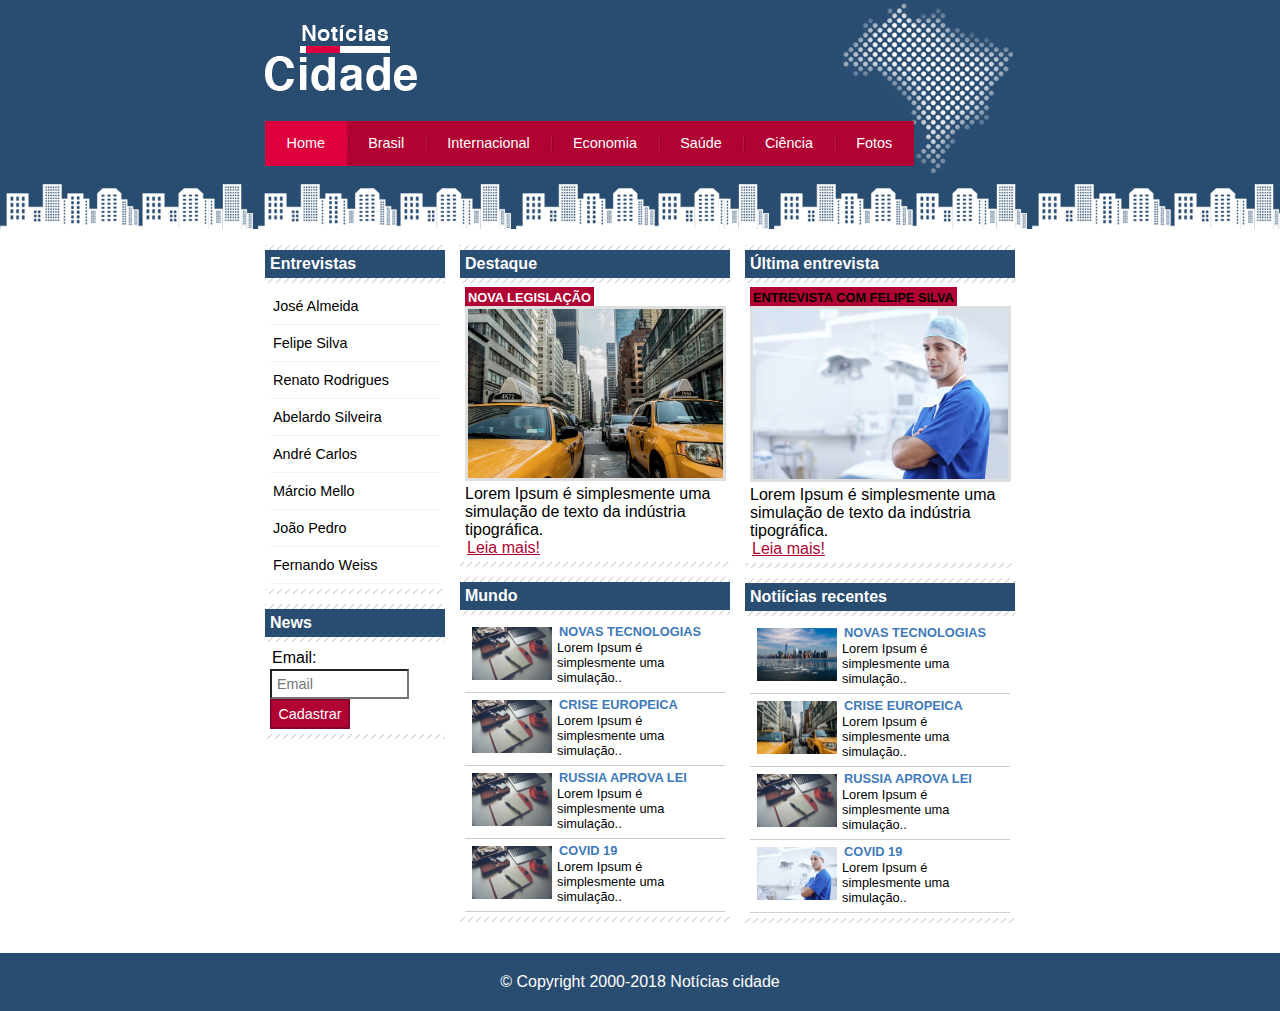
<file: index.html>
<!DOCTYPE html>
<html>
    <head>
        <meta charset="UTF-8"/>
        <title>Notícias cidade - Seu site de notícias</title>

        <link rel="stylesheet" type="text/css" href="style.css">
    </head>

    <body id="tres-colunas" class="home">

        <div id="container"> <!--inicio container-->
            
            <div id="topo"> <!--inicio topo-->

                <h1 class="logo">Notícias Cidades</h1>
                
                <ul id="navegacao">
                    <li class="primeiro"><a id="home" href="index.html">Home</a></li>
                    <li><a id="brasil" href="brasil.html">Brasil</a></li>
                    <li><a id="inter" href="internacional.html">Internacional</a></li>
                    <li><a id="economia" href="economia.html">Economia</a></li>
                    <li><a id="saude" href="saude.html">Saúde</a></li>
                    <li><a id="ciencia" href="ciencia.html">Ciência</a></li>
                    <li><a id="fotos" href="fotos.html">Fotos</a></li>
                </ul>
            </div> <!--fim topo-->

            <div id="conteudo"> <!--inicio conteudo-->

                <!--inicio primario-->
                <div id="primario">
                    <div class="caixa destaque">
                        <h2>Destaque</h2>
                        <div class="caixa-conteudo">
                            <h3>Nova Legislação</h3>
                            <img class="imagem-principal" src="./imagens/taxi.jpg" alt="" width="100%">
                            <p>
                             Lorem Ipsum é simplesmente uma simulação de texto da indústria tipográfica.
                            </p>
                            <a href="nova-legislacao.html">Leia mais!</a>
                        </div>
                    </div>

                    <div class="caixa">
                        <h2>Mundo</h2>
                        <div class="caixa-conteudo">
                            <ul id="lista-noticias">
                                <li>
                                    <a href=""> <img src="./imagens/tecnologia.jpg" alt="" width="80">
                                        <h3>Novas tecnologias</h3>
                                        <p>
                                            Lorem Ipsum é simplesmente uma simulação..
                                        </p>
                                    </a>
                                </li>
                            </ul>

                            <ul id="lista-noticias">
                                <li>
                                    <a href=""> <img src="./imagens/tecnologia.jpg" alt="" width="80">
                                        <h3>Crise europeica</h3>
                                        <p>
                                        Lorem Ipsum é simplesmente uma simulação..
                                        </p>
                                    </a>
                                </li>
                            </ul>

                            <ul id="lista-noticias">
                                <li>
                                    <a href=""> <img src="./imagens/tecnologia.jpg" alt="" width="80">
                                        <h3>Russia aprova lei</h3>
                                        <p>
                                        Lorem Ipsum é simplesmente uma simulação..   
                                        </p>
                                    </a>
                                </li>
                            </ul>

                            <ul id="lista-noticias">
                                <li>
                                    <a href=""> <img src="./imagens/tecnologia.jpg" alt="" width="80">
                                        <h3>Covid 19</h3>
                                        <p>
                                        Lorem Ipsum é simplesmente uma simulação..
                                        </p>
                                    </a>
                                </li>
                            </ul>
                        </div>
                    </div>
                </div>

                <!--fim primario-->


                <!--inicio secundario-->
                <div id="secundario">
                    <div class="caixa entrevista">
                        <h2>Última entrevista</h2>
                        <div class="caixa-conteudo">
                            <h3>Entrevista com Felipe Silva</h3>
                            <img class="imagem-principal" src="./imagens/doutor.jpg" alt="" width="100%">
                            <p>
                            Lorem Ipsum é simplesmente uma simulação de texto da indústria tipográfica.
                            </p>
                            <a href="">Leia mais!</a>
                        </div>
                    </div>

                    <div class="caixa">
                        <h2>Notiícias recentes</h2>
                        <div class="caixa-conteudo">
                            <ul id="lista-noticias">
                                <li>
                                    <a href=""> <img src="./imagens/cidade.jpg" alt="" width="80">
                                        <h3>Novas tecnologias</h3>
                                        <p>
                                            Lorem Ipsum é simplesmente uma simulação..
                                        </p>
                                    </a>
                                </li>
                            </ul>

                            <ul id="lista-noticias">
                                <li>
                                    <a href=""> <img src="./imagens/taxi.jpg" alt="" width="80">
                                        <h3>Crise europeica</h3>
                                        <p>
                                        Lorem Ipsum é simplesmente uma simulação..
                                        </p>
                                    </a>
                                </li>
                            </ul>

                            <ul id="lista-noticias">
                                <li>
                                    <a href=""> <img src="./imagens/tecnologia.jpg" alt="" width="80">
                                        <h3>Russia aprova lei</h3>
                                        <p>
                                        Lorem Ipsum é simplesmente uma simulação..   
                                        </p>
                                    </a>
                                </li>
                            </ul>

                            <ul id="lista-noticias">
                                <li>
                                    <a href=""> <img src="./imagens/doutor.jpg" alt="" width="80">
                                        <h3>Covid 19</h3>
                                        <p>
                                        Lorem Ipsum é simplesmente uma simulação..
                                        </p>
                                    </a>
                                </li>
                            </ul>
                        </div>
                    </div>

                </div>
                <!--fim secundario-->


                <!--inicio lateral-->
                <div id="lateral">
                    <div class="caixa">
                        <h2>Entrevistas</h2>
                        <div class="caixa-conteudo">
                            <ul>
                                <li><a href="">José Almeida</a></li>
                                <li><a href="">Felipe Silva</a></li>
                                <li><a href="">Renato Rodrigues</a></li>
                                <li><a href="">Abelardo Silveira</a></li>
                                <li><a href="">André Carlos</a></li>
                                <li><a href="">Márcio Mello</a></li>
                                <li><a href="">João Pedro</a></li>
                                <li><a href="">Fernando Weiss</a></li>
                            </ul>
                        </div>
                    </div>

                    <div class="caixa">
                        <h2>News</h2>
                        <div class="caixa-conteudo">
                            <form>
                                <div>
                                    <label for="email">Email:</label>
                                    <input type="text" name="email" id="email" placeholder="Email">
                                </div>

                                <div>
                                    <input class="submit" type="submit" value="Cadastrar" id="">
                                </div>
                            </form>
                        </div>
                    </div>
                </div>
                <!--fim lateral-->
                
            </div> <!--fim conteudo-->

        </div> <!--fim container-->

        <!--inicio rodape-->
        <div id="container-rodape" style="clear: both;">
            <div id="rodape">
                &copy; Copyright 2000-2018 Notícias cidade
            </div>
        </div> <!--fim rodape-->
    </body>
</html>
</file>
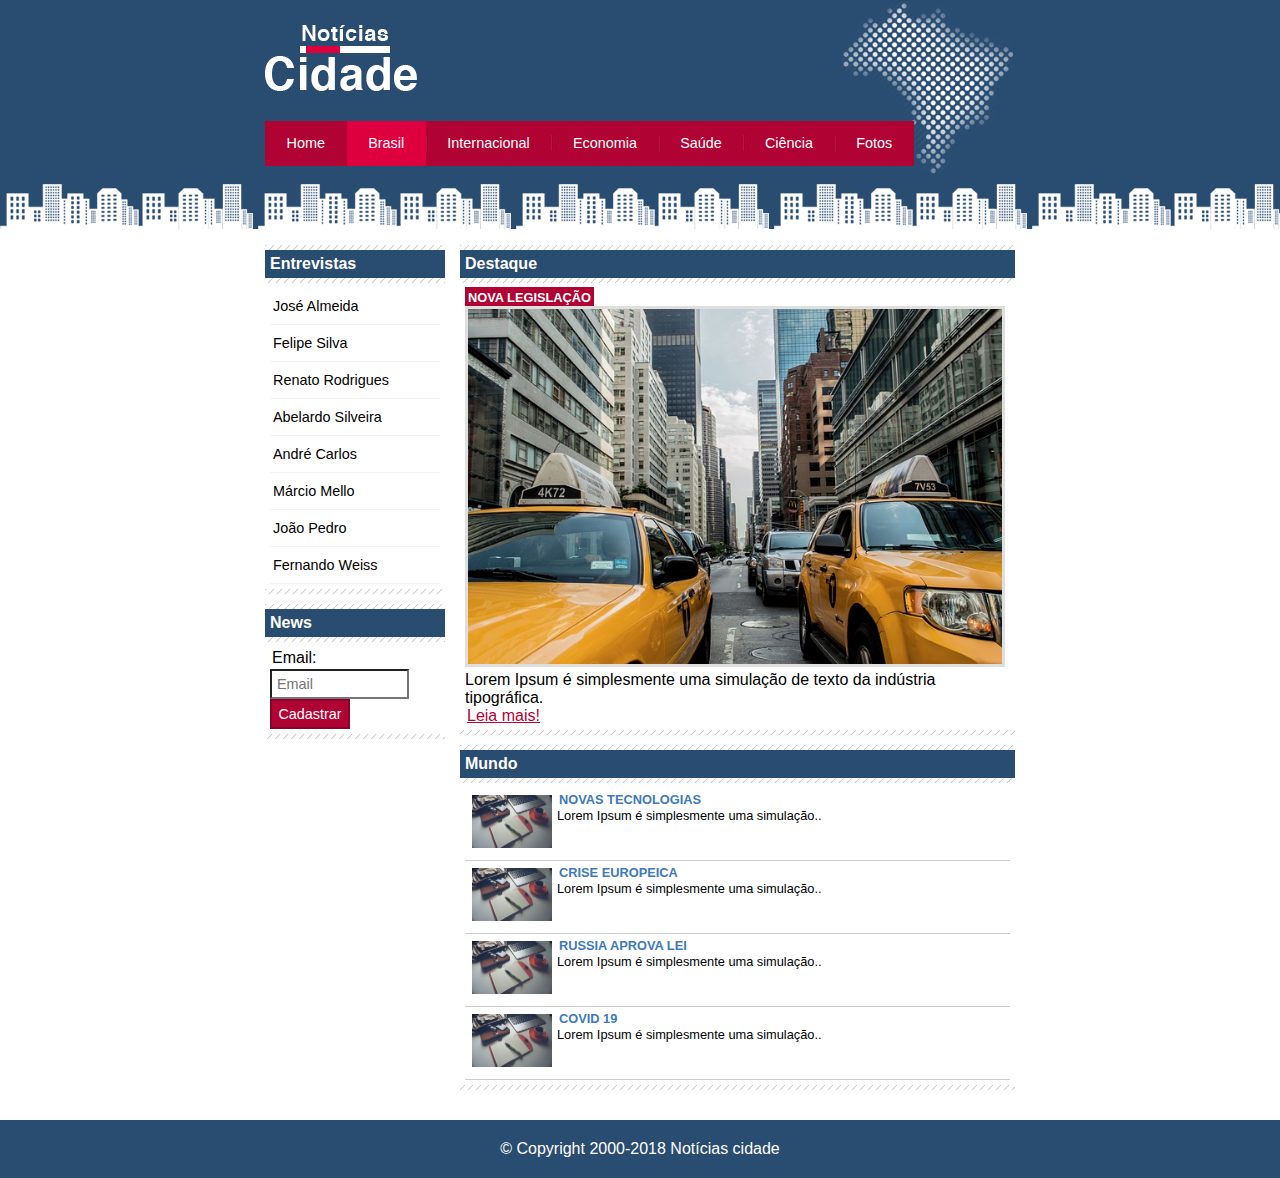
<file: brasil.html>
<!DOCTYPE html>
<html>
    <head>
        <meta charset="UTF-8"/>
        <title>Notícias cidade - Seu site de notícias</title>

        <link rel="stylesheet" type="text/css" href="style.css">
    </head>

    <body id="duas-colunas" class="brasil">

        <div id="container"> <!--inicio container-->
            
            <div id="topo"> <!--inicio topo-->

                <h1 class="logo">Notícias Cidades</h1>
                
                <ul id="navegacao">
                    <li class="primeiro"><a id="home" href="index.html">Home</a></li>
                    <li><a id="brasil" href="brasil.html">Brasil</a></li>
                    <li><a id="inter" href="internacional.html">Internacional</a></li>
                    <li><a id="economia" href="economia.html">Economia</a></li>
                    <li><a id="saude" href="saude.html">Saúde</a></li>
                    <li><a id="ciencia" href="ciencia.html">Ciência</a></li>
                    <li><a id="fotos" href="fotos.html">Fotos</a></li>
                </ul>
            </div> <!--fim topo-->

            <div id="conteudo"> <!--inicio conteudo-->

                <!--inicio primario-->
                <div id="primario">
                    <div class="caixa destaque">
                        <h2>Destaque</h2>
                        <div class="caixa-conteudo">
                            <h3>Nova Legislação</h3>
                            <img class="imagem-principal" src="/imagens/taxi.jpg" alt="" width="100%">
                            <p>
                             Lorem Ipsum é simplesmente uma simulação de texto da indústria tipográfica.
                            </p>
                            <a href="">Leia mais!</a>
                        </div>
                    </div>

                    <div class="caixa">
                        <h2>Mundo</h2>
                        <div class="caixa-conteudo">
                            <ul id="lista-noticias">
                                <li>
                                    <a href=""> <img src="/imagens/tecnologia.jpg" alt="" width="80">
                                        <h3>Novas tecnologias</h3>
                                        <p>
                                            Lorem Ipsum é simplesmente uma simulação..
                                        </p>
                                    </a>
                                </li>
                            </ul>

                            <ul id="lista-noticias">
                                <li>
                                    <a href=""> <img src="/imagens/tecnologia.jpg" alt="" width="80">
                                        <h3>Crise europeica</h3>
                                        <p>
                                        Lorem Ipsum é simplesmente uma simulação..
                                        </p>
                                    </a>
                                </li>
                            </ul>

                            <ul id="lista-noticias">
                                <li>
                                    <a href=""> <img src="/imagens/tecnologia.jpg" alt="" width="80">
                                        <h3>Russia aprova lei</h3>
                                        <p>
                                        Lorem Ipsum é simplesmente uma simulação..   
                                        </p>
                                    </a>
                                </li>
                            </ul>

                            <ul id="lista-noticias">
                                <li>
                                    <a href=""> <img src="/imagens/tecnologia.jpg" alt="" width="80">
                                        <h3>Covid 19</h3>
                                        <p>
                                        Lorem Ipsum é simplesmente uma simulação..
                                        </p>
                                    </a>
                                </li>
                            </ul>
                        </div>
                    </div>
                </div>

                <!--fim primario-->


                <!--inicio lateral-->
                <div id="lateral">
                    <div class="caixa">
                        <h2>Entrevistas</h2>
                        <div class="caixa-conteudo">
                            <ul>
                                <li><a href="">José Almeida</a></li>
                                <li><a href="">Felipe Silva</a></li>
                                <li><a href="">Renato Rodrigues</a></li>
                                <li><a href="">Abelardo Silveira</a></li>
                                <li><a href="">André Carlos</a></li>
                                <li><a href="">Márcio Mello</a></li>
                                <li><a href="">João Pedro</a></li>
                                <li><a href="">Fernando Weiss</a></li>
                            </ul>
                        </div>
                    </div>

                    <div class="caixa">
                        <h2>News</h2>
                        <div class="caixa-conteudo">
                            <form>
                                <div>
                                    <label for="email">Email:</label>
                                    <input type="text" name="email" id="email" placeholder="Email">
                                </div>

                                <div>
                                    <input class="submit" type="submit" value="Cadastrar" id="">
                                </div>
                            </form>
                        </div>
                    </div>
                </div>
                <!--fim lateral-->
                
            </div> <!--fim conteudo-->

        </div> <!--fim container-->

        <!--inicio rodape-->
        <div id="container-rodape" style="clear: both;">
            <div id="rodape">
                &copy; Copyright 2000-2018 Notícias cidade
            </div>
        </div> <!--fim rodape-->
    </body>
</html>
</file>
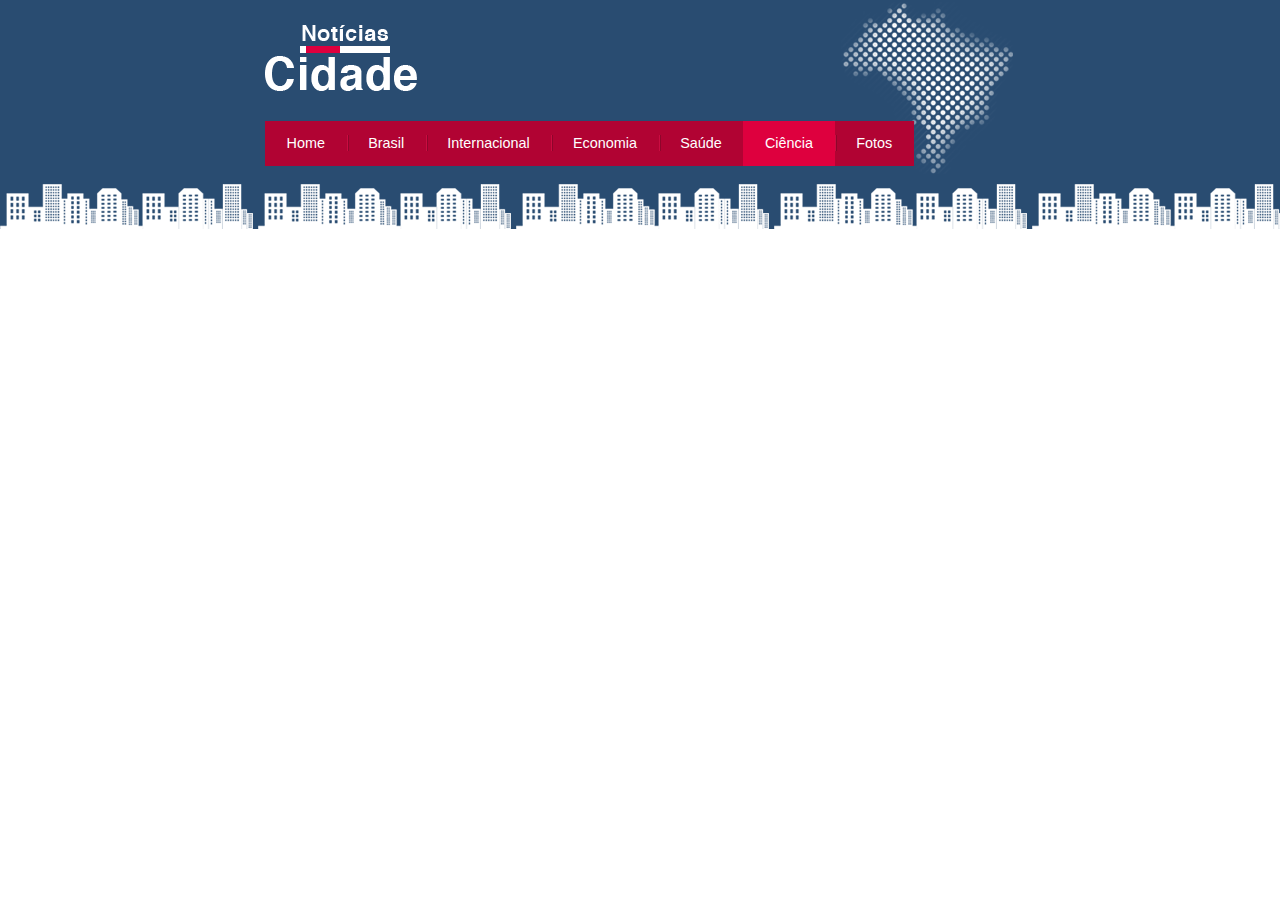
<file: ciencia.html>
<!DOCTYPE html>
<html>
    <head>
        <meta charset="UTF-8"/>
        <title>Notícias cidade - Seu site de notícias</title>

        <link rel="stylesheet" type="text/css" href="style.css">
    </head>

    <body class="ciencia">

        <div id="container">
            
            <div id="topo">

                <h1 class="logo">Notícias Cidades</h1>
                
                <ul id="navegacao">
                    <li class="primeiro"><a id="home" href="home.html">Home</a></li>
                    <li><a id="brasil" href="brasil.html">Brasil</a></li>
                    <li><a id="inter" href="internacional.html">Internacional</a></li>
                    <li><a id="economia" href="economia.html">Economia</a></li>
                    <li><a id="saude" href="saude.html">Saúde</a></li>
                    <li><a id="ciencia" href="ciencia.html">Ciência</a></li>
                    <li><a id="fotos" href="fotos.html">Fotos</a></li>
                </ul>
            </div>
        </div>
    </body>
</html>
</file>
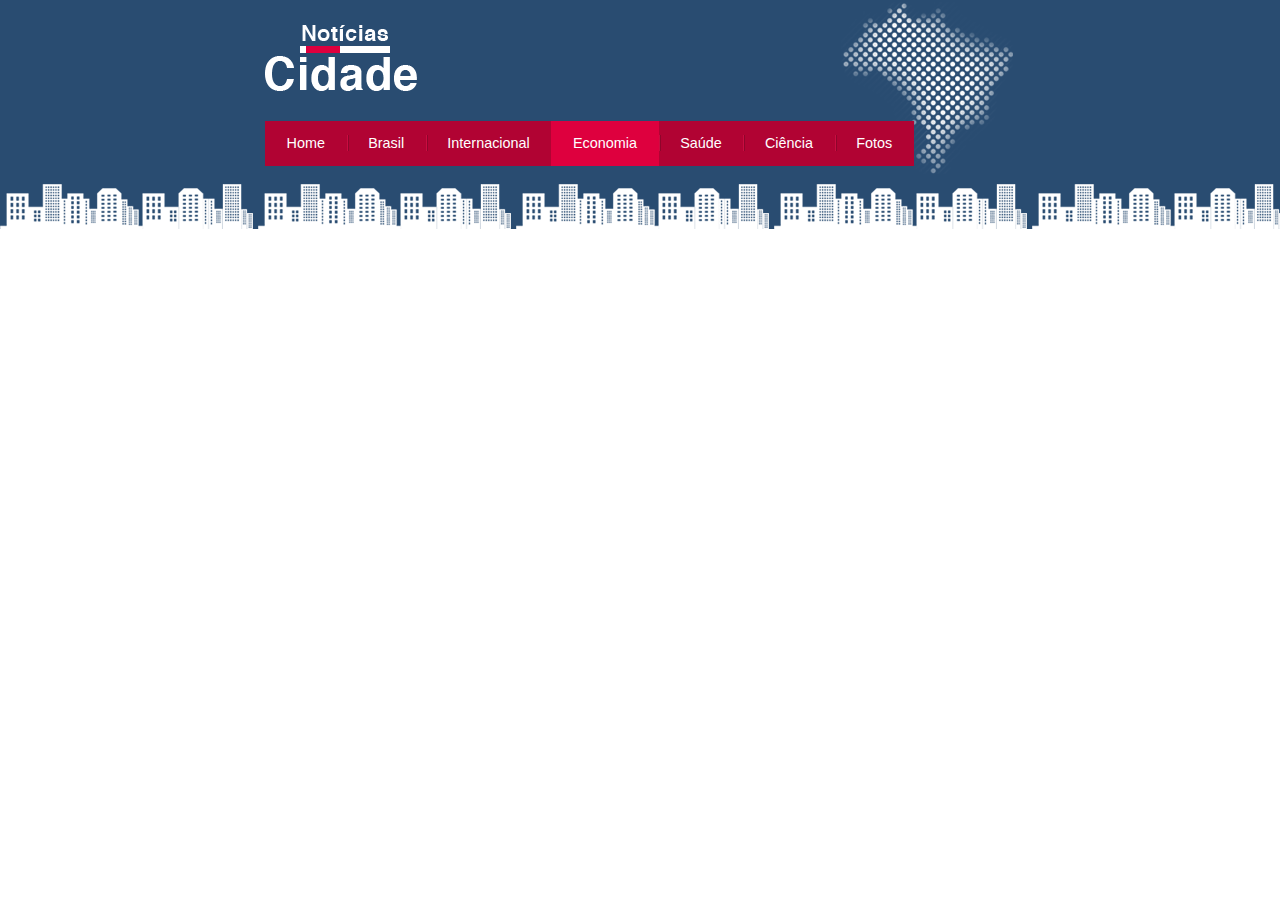
<file: economia.html>
<!DOCTYPE html>
<html>
    <head>
        <meta charset="UTF-8"/>
        <title>Notícias cidade - Seu site de notícias</title>

        <link rel="stylesheet" type="text/css" href="style.css">
    </head>

    <body class="economia">

        <div id="container">
            
            <div id="topo">

                <h1 class="logo">Notícias Cidades</h1>
                
                <ul id="navegacao">
                    <li class="primeiro"><a id="home" href="home.html">Home</a></li>
                    <li><a id="brasil" href="brasil.html">Brasil</a></li>
                    <li><a id="inter" href="internacional.html">Internacional</a></li>
                    <li><a id="economia" href="economia.html">Economia</a></li>
                    <li><a id="saude" href="saude.html">Saúde</a></li>
                    <li><a id="ciencia" href="ciencia.html">Ciência</a></li>
                    <li><a id="fotos" href="fotos.html">Fotos</a></li>
                </ul>
            </div>
        </div>
    </body>
</html>
</file>
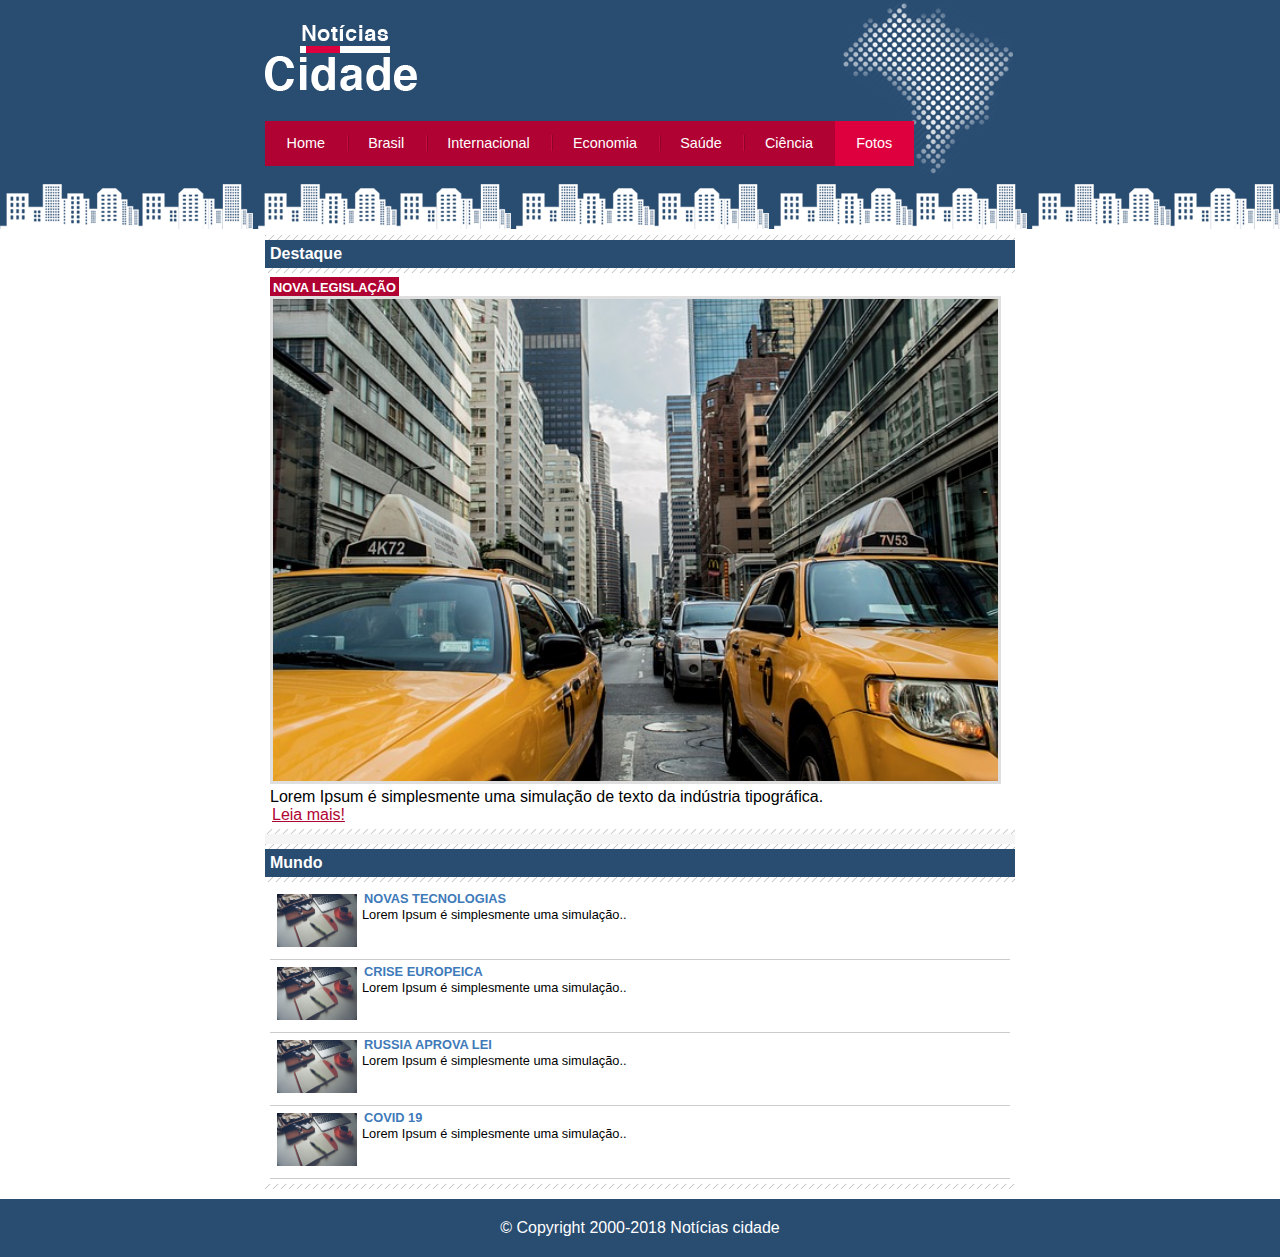
<file: fotos.html>
<!DOCTYPE html>
<html>
    <head>
        <meta charset="UTF-8"/>
        <title>Notícias cidade - Seu site de notícias</title>

        <link rel="stylesheet" type="text/css" href="style.css">
    </head>

    <body id="uma-colunas" class="fotos">

        <div id="container"> <!--inicio container-->
            
            <div id="topo"> <!--inicio topo-->

                <h1 class="logo">Notícias Cidades</h1>
                
                <ul id="navegacao">
                    <li class="primeiro"><a id="home" href="index.html">Home</a></li>
                    <li><a id="brasil" href="brasil.html">Brasil</a></li>
                    <li><a id="inter" href="internacional.html">Internacional</a></li>
                    <li><a id="economia" href="economia.html">Economia</a></li>
                    <li><a id="saude" href="saude.html">Saúde</a></li>
                    <li><a id="ciencia" href="ciencia.html">Ciência</a></li>
                    <li><a id="fotos" href="fotos.html">Fotos</a></li>
                </ul>
            </div> <!--fim topo-->

            <div id="conteudo"> <!--inicio conteudo-->

                <!--inicio primario-->
                <div id="primario">
                    <div class="caixa destaque">
                        <h2>Destaque</h2>
                        <div class="caixa-conteudo">
                            <h3>Nova Legislação</h3>
                            <img class="imagem-principal" src="/imagens/taxi.jpg" alt="" width="100%">
                            <p>
                             Lorem Ipsum é simplesmente uma simulação de texto da indústria tipográfica.
                            </p>
                            <a href="">Leia mais!</a>
                        </div>
                    </div>

                    <div class="caixa">
                        <h2>Mundo</h2>
                        <div class="caixa-conteudo">
                            <ul id="lista-noticias">
                                <li>
                                    <a href=""> <img src="/imagens/tecnologia.jpg" alt="" width="80">
                                        <h3>Novas tecnologias</h3>
                                        <p>
                                            Lorem Ipsum é simplesmente uma simulação..
                                        </p>
                                    </a>
                                </li>
                            </ul>

                            <ul id="lista-noticias">
                                <li>
                                    <a href=""> <img src="/imagens/tecnologia.jpg" alt="" width="80">
                                        <h3>Crise europeica</h3>
                                        <p>
                                        Lorem Ipsum é simplesmente uma simulação..
                                        </p>
                                    </a>
                                </li>
                            </ul>

                            <ul id="lista-noticias">
                                <li>
                                    <a href=""> <img src="/imagens/tecnologia.jpg" alt="" width="80">
                                        <h3>Russia aprova lei</h3>
                                        <p>
                                        Lorem Ipsum é simplesmente uma simulação..   
                                        </p>
                                    </a>
                                </li>
                            </ul>

                            <ul id="lista-noticias">
                                <li>
                                    <a href=""> <img src="/imagens/tecnologia.jpg" alt="" width="80">
                                        <h3>Covid 19</h3>
                                        <p>
                                        Lorem Ipsum é simplesmente uma simulação..
                                        </p>
                                    </a>
                                </li>
                            </ul>
                        </div>
                    </div>
                </div>

                <!--fim primario-->

                
            </div> <!--fim conteudo-->

        </div> <!--fim container-->

        <!--inicio rodape-->
        <div id="container-rodape" style="clear: both;">
            <div id="rodape">
                &copy; Copyright 2000-2018 Notícias cidade
            </div>
        </div> <!--fim rodape-->
    </body>
</html>
</file>
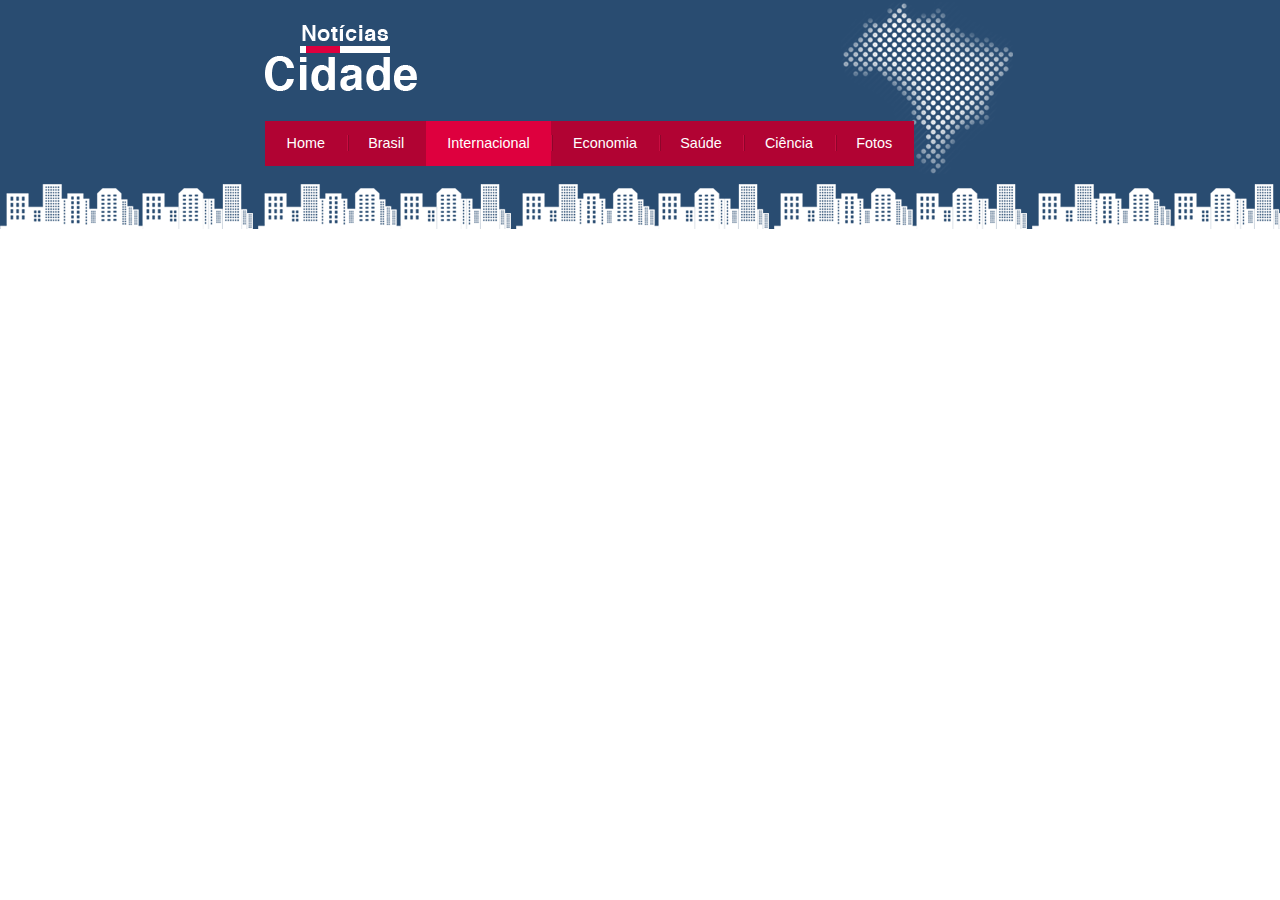
<file: internacional.html>
<!DOCTYPE html>
<html>
    <head>
        <meta charset="UTF-8"/>
        <title>Notícias cidade - Seu site de notícias</title>

        <link rel="stylesheet" type="text/css" href="style.css">
    </head>

    <body class="internacional">

        <div id="container">
            
            <div id="topo">

                <h1 class="logo">Notícias Cidades</h1>
                
                <ul id="navegacao">
                    <li class="primeiro"><a id="home" href="home.html">Home</a></li>
                    <li><a id="brasil" href="brasil.html">Brasil</a></li>
                    <li><a id="inter" href="internacional.html">Internacional</a></li>
                    <li><a id="economia" href="economia.html">Economia</a></li>
                    <li><a id="saude" href="saude.html">Saúde</a></li>
                    <li><a id="ciencia" href="ciencia.html">Ciência</a></li>
                    <li><a id="fotos" href="fotos.html">Fotos</a></li>
                </ul>
            </div>
        </div>
    </body>
</html>
</file>
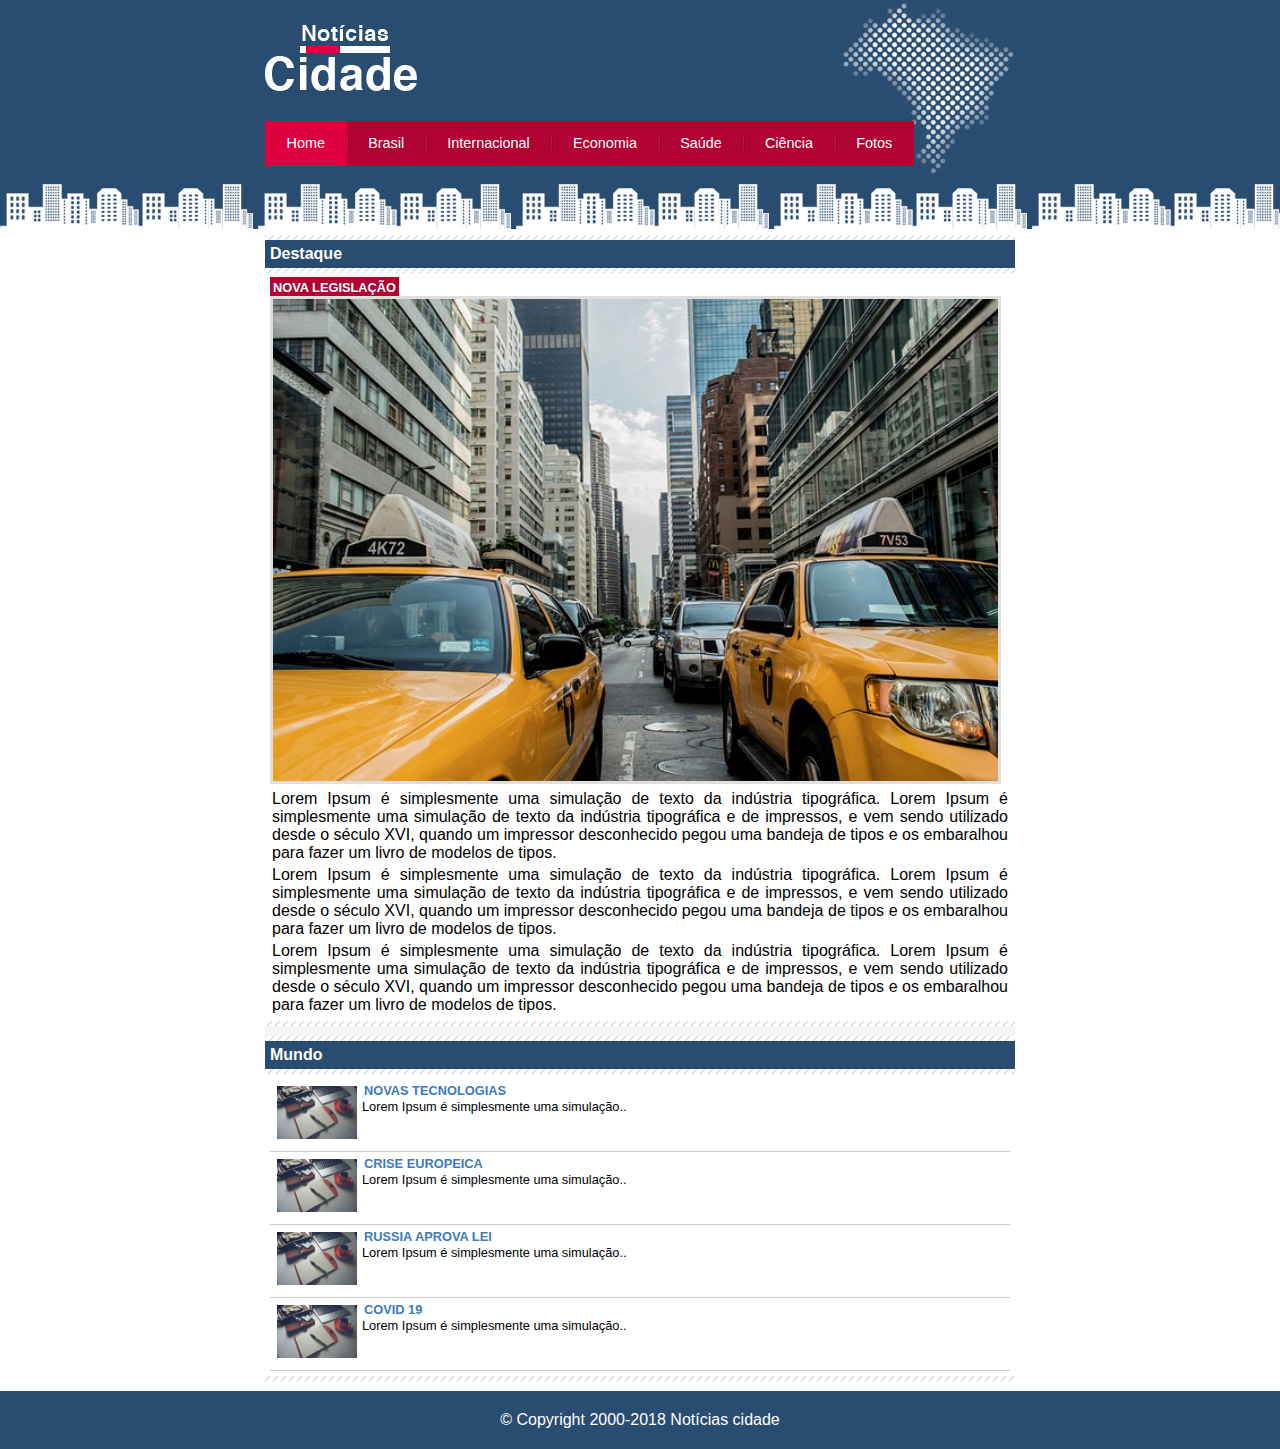
<file: nova-legislacao.html>
<!DOCTYPE html>
<html>
    <head>
        <meta charset="UTF-8"/>
        <title>Notícias cidade - Seu site de notícias</title>

        <link rel="stylesheet" type="text/css" href="style.css">
    </head>

    <body id="uma-colunas" class="home">

        <div id="container"> <!--inicio container-->
            
            <div id="topo"> <!--inicio topo-->

                <h1 class="logo">Notícias Cidades</h1>
                
                <ul id="navegacao">
                    <li class="primeiro"><a id="home" href="home.html">Home</a></li>
                    <li><a id="brasil" href="brasil.html">Brasil</a></li>
                    <li><a id="inter" href="internacional.html">Internacional</a></li>
                    <li><a id="economia" href="economia.html">Economia</a></li>
                    <li><a id="saude" href="saude.html">Saúde</a></li>
                    <li><a id="ciencia" href="ciencia.html">Ciência</a></li>
                    <li><a id="fotos" href="fotos.html">Fotos</a></li>
                </ul>
            </div> <!--fim topo-->

            <div id="conteudo"> <!--inicio conteudo-->

                <!--inicio primario-->
                <div id="primario">
                    <div class="caixa destaque">
                        <h2>Destaque</h2>
                        <div class="caixa-conteudo">
                            <h3>Nova Legislação</h3>
                            <img class="imagem-principal" src="/imagens/taxi.jpg" alt="" width="100%">
                            <p id="formacao">
                             Lorem Ipsum é simplesmente uma simulação de texto da indústria tipográfica. Lorem Ipsum é simplesmente uma 
                             simulação de texto da indústria tipográfica e de impressos, e vem sendo utilizado desde o século XVI, quando 
                             um impressor desconhecido pegou uma bandeja de tipos e os embaralhou para fazer um livro de modelos de tipos.
                            </p>

                            <p id="formacao">
                            Lorem Ipsum é simplesmente uma simulação de texto da indústria tipográfica. Lorem Ipsum é simplesmente uma 
                            simulação de texto da indústria tipográfica e de impressos, e vem sendo utilizado desde o século XVI, quando 
                            um impressor desconhecido pegou uma bandeja de tipos e os embaralhou para fazer um livro de modelos de tipos.
                            </p>
                            
                            <p id="formacao">
                            Lorem Ipsum é simplesmente uma simulação de texto da indústria tipográfica. Lorem Ipsum é simplesmente uma 
                            simulação de texto da indústria tipográfica e de impressos, e vem sendo utilizado desde o século XVI, quando 
                            um impressor desconhecido pegou uma bandeja de tipos e os embaralhou para fazer um livro de modelos de tipos.
                            </p>
                        </div>
                    </div>

                    <div class="caixa">
                        <h2>Mundo</h2>
                        <div class="caixa-conteudo">
                            <ul id="lista-noticias">
                                <li>
                                    <a href=""> <img src="/imagens/tecnologia.jpg" alt="" width="80">
                                        <h3>Novas tecnologias</h3>
                                        <p>
                                            Lorem Ipsum é simplesmente uma simulação..
                                        </p>
                                    </a>
                                </li>
                            </ul>

                            <ul id="lista-noticias">
                                <li>
                                    <a href=""> <img src="/imagens/tecnologia.jpg" alt="" width="80">
                                        <h3>Crise europeica</h3>
                                        <p>
                                        Lorem Ipsum é simplesmente uma simulação..
                                        </p>
                                    </a>
                                </li>
                            </ul>

                            <ul id="lista-noticias">
                                <li>
                                    <a href=""> <img src="/imagens/tecnologia.jpg" alt="" width="80">
                                        <h3>Russia aprova lei</h3>
                                        <p>
                                        Lorem Ipsum é simplesmente uma simulação..   
                                        </p>
                                    </a>
                                </li>
                            </ul>

                            <ul id="lista-noticias">
                                <li>
                                    <a href=""> <img src="/imagens/tecnologia.jpg" alt="" width="80">
                                        <h3>Covid 19</h3>
                                        <p>
                                        Lorem Ipsum é simplesmente uma simulação..
                                        </p>
                                    </a>
                                </li>
                            </ul>
                        </div>
                    </div>
                </div>

                <!--fim primario-->

                
            </div> <!--fim conteudo-->

        </div> <!--fim container-->

        <!--inicio rodape-->
        <div id="container-rodape" style="clear: both;">
            <div id="rodape">
                &copy; Copyright 2000-2018 Notícias cidade
            </div>
        </div> <!--fim rodape-->
    </body>
</html>
</file>
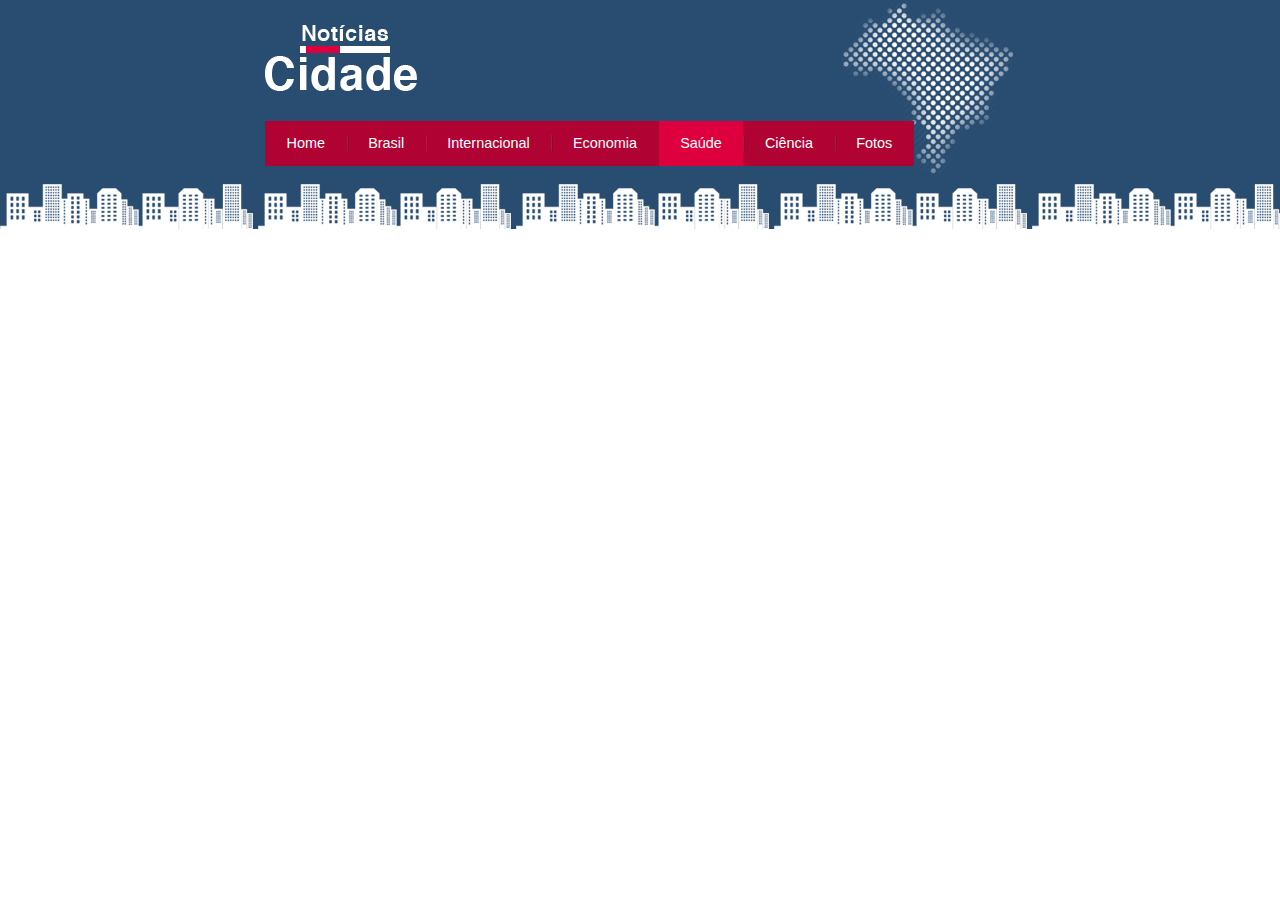
<file: saude.html>
<!DOCTYPE html>
<html>
    <head>
        <meta charset="UTF-8"/>
        <title>Notícias cidade - Seu site de notícias</title>

        <link rel="stylesheet" type="text/css" href="style.css">
    </head>

    <body class="saude">

        <div id="container">
            
            <div id="topo">

                <h1 class="logo">Notícias Cidades</h1>
                
                <ul id="navegacao">
                    <li class="primeiro"><a id="home" href="home.html">Home</a></li>
                    <li><a id="brasil" href="brasil.html">Brasil</a></li>
                    <li><a id="inter" href="internacional.html">Internacional</a></li>
                    <li><a id="economia" href="economia.html">Economia</a></li>
                    <li><a id="saude" href="saude.html">Saúde</a></li>
                    <li><a id="ciencia" href="ciencia.html">Ciência</a></li>
                    <li><a id="fotos" href="fotos.html">Fotos</a></li>
                </ul>
            </div>
            
        </div>
    </body>
</html>
</file>
<file: style.css>
*{
    margin: 0;
    padding: 0;
}

body{
    font-family: Arial, Helvetica, sans-serif;
    background: #fff url(./imagens/fundo.png) repeat-x;
}

#container{
    width: 750px;
    margin: 0 auto;
}

#topo{
    background: url(./imagens/detalhe-topo.png) no-repeat right top;
    padding-top: 25px;
    height: 150px;
}

.logo{
    width: 152px;
    height: 66px;
    background: url(./imagens/logo.png) no-repeat center;
    text-indent: -3000px;
}

ul{
   margin: 0;
   padding: 0;
   list-style: none;
}

#topo ul{
    background: #b10333;
    margin-top: 30px;
    float: left;
}

#topo ul li{
    float: left;
}

#topo ul a{
    text-decoration: none;
    font-size: 0.9em;
    display: block;
    padding: 0.5em 1.5em;
    line-height: 2.1em;
    color: #fff;
    background: url(./imagens/divisor.png) no-repeat left center;
}

#topo ul .primeiro a{
    background: none;
}

#topo ul a:hover{
    color: #69001d;
}

body.home #navegacao a#home,
body.brasil #navegacao a#brasil,
body.internacional #navegacao a#inter,
body.economia #navegacao a#economia,
body.saude #navegacao a#saude,
body.ciencia #navegacao a#ciencia,
body.fotos #navegacao a#fotos
{
    color: #fff;
    background: #de003e;
    cursor: text;
}

#conteudo{
    margin-top: 60px;
    background: #f5f5f5;
}

#lateral{
    width: 180px;
    float: left;
    margin: 0 0 20px -750px;
}

#tres-colunas #primario{
    width: 270px;
    float: left;
    margin: 0 0 20px 195px;
}

#duas-colunas #primario{
    width: 555px;
    float: left;
    margin: 0 0 20px 195px;
}

#uma-coluna #primario{
    width: 750px;
    float: left;
    margin: 0 0 20px 0;
}

#secundario{
    width: 270px;
    float: left;
    margin: 0 0 20px 15px;
}


#container-rodape{
    background: #294c71;
    padding: 20px;
}

#rodape{
    width: 750px;
    color: #fff;
    margin: 0 auto;
    text-align: center;
}

.caixa{
    background: #f3f3f3 url(./imagens/fundo-caixa.png);
    margin: 10px 0;
    padding: 5px 0 5px 0;
}

.caixa-conteudo{
    background: #fff;
    padding: 5px;
    margin-top: 5px;
}

h2{
    font-size: 1em;
    background: #294c71;
    color: #fff;
    padding: 5px;
}

#lateral ul a{
    font-size: 0.9em;
    padding: 3px;
    display: block;
    line-height: 30px;
    color: #000;
    text-decoration: none;
    border-bottom: 1px solid #f3f3f3;
}

#lateral ul a:hover{
    background: #f9f9f9 url(./imagens/marcador.png) no-repeat left center;
    color: #a1a1a1;
    padding-left: 20px;
}

label{
    display: block;
    cursor: pointer;
    padding: 2px;
}

input{
    padding: 5px;
    width: 125px;
    font-size: 00.9em;
    background-color: #fff;
}

input.submit{
    width: 80px;
    color: #fff;
    background-color: #b10333;
    border: 2px solid #870529;
}

img.imagem-principal{
    width: 98%;
    border: 3px solid #dfdfdf;
}

h3{
    text-transform: uppercase;
    display: inline;
    font-size: 0.8em;
    padding: 3px;
}

.destaque h3{
    background: #b10333;
    color: white;
}

.entrevista h3{
    background: #b10333;
    color: rgb(0, 0, 0);
}

a:link, a:visited{
    font-size: 1em;
    color: #b10333;
    padding: 2px;
}

a:hover{
    color: #e50040;
}

#lista-noticias li{
    padding: 2px;
    border-bottom: 1px solid #ccc;
    height: 68px;
}

#lista-noticias li a img{
    float: left;
    margin: 5px;
}

#lista-noticias li a{
    text-decoration: none;
    color: black;
}

#lista-noticias li a h3{
    padding: 0;
    font-size: 0.8em;
    color: #3e7ab9;
}

#lista-noticias li a p{
    font-size: 0.8em;
    text-align: left;
}

#lista-noticias li:hover{
    background: #eee;
    cursor: pointer;
}

#formacao{
    text-align: justify;
    padding: 2px;
}
</file>
